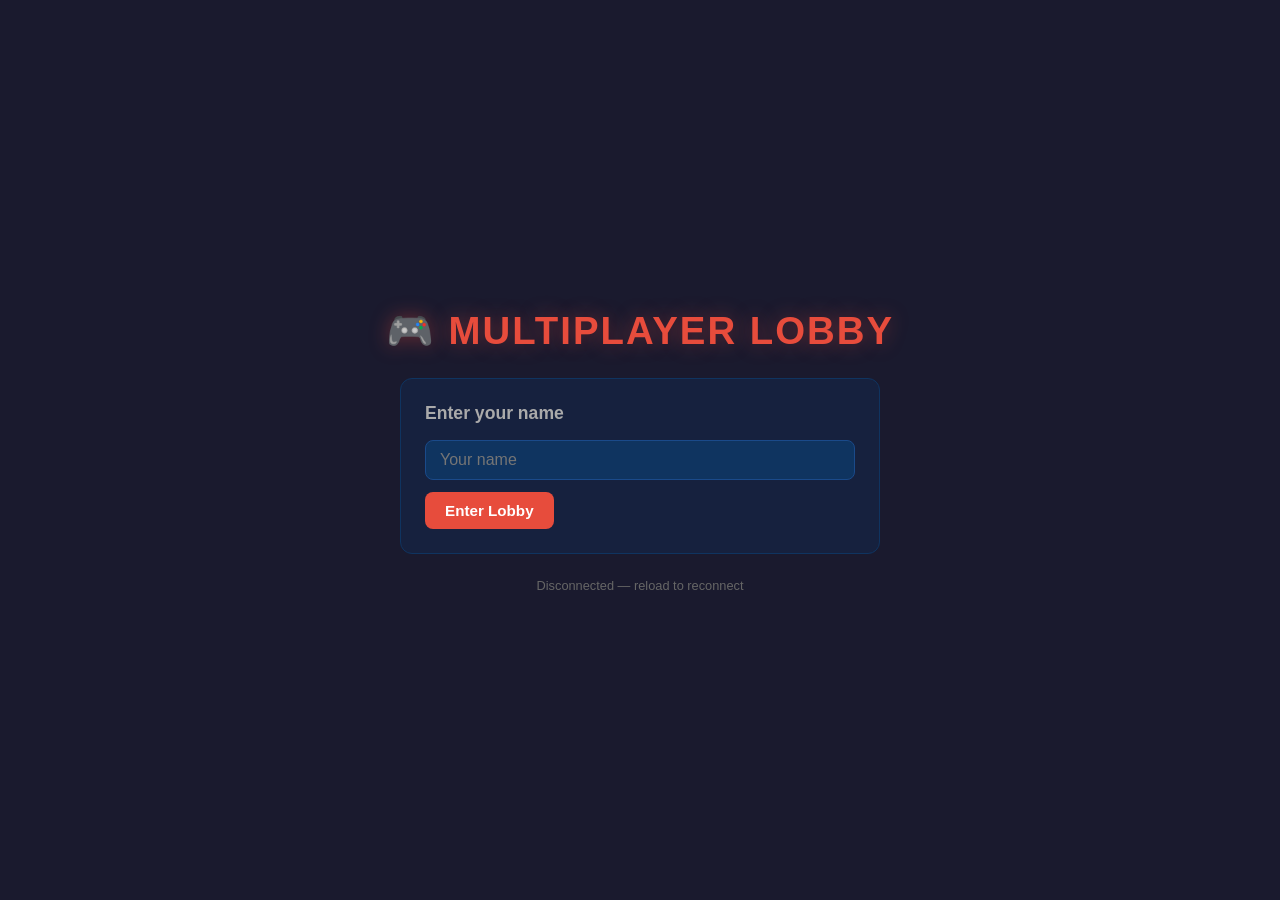
<file: client/index.html>
<!DOCTYPE html>
<html lang="en">
<head>
<meta charset="UTF-8">
<meta name="viewport" content="width=device-width, initial-scale=1.0">
<title>Multiplayer Lobby</title>
<link rel="stylesheet" href="css/style.css">
</head>
<body>
<div id="lobby-screen">
    <h1>🎮 MULTIPLAYER LOBBY</h1>

    <!-- Name entry -->
    <div class="card" id="name-card">
        <h2>Enter your name</h2>
        <input type="text" id="name-input" placeholder="Your name" maxlength="20">
        <button class="btn-primary" id="name-btn" onclick="enterLobby()">Enter Lobby</button>
    </div>

    <!-- Lobby actions -->
    <div class="card" id="lobby-card" style="display:none">
        <h2>Your name: <span id="display-name" style="color:#fff"></span></h2>
        <div style="display:flex;gap:10px;margin-bottom:20px">
            <button class="btn-success" onclick="createRoom()">Create Room</button>
        </div>
        <h2>Available Rooms</h2>
        <div id="room-list"><p style="color:#666;font-size:0.85rem">No rooms yet — create one!</p></div>
    </div>

    <!-- Waiting room -->
    <div class="card" id="waiting-room">
        <h2>Room: <span id="room-id-display" style="color:#f39c12;font-size:1rem"></span></h2>
        <p style="color:#888;font-size:0.85rem;margin-bottom:12px">Share this room ID with friends to join</p>
        <div id="player-chips"></div>
        <div style="display:flex;gap:10px;align-items:center;flex-wrap:wrap">
            <button class="btn-secondary btn-sm" onclick="leaveRoom()">Leave Room</button>
            <span id="status-msg">Waiting for players…</span>
        </div>
    </div>

    <p id="conn-status" style="color:#666;font-size:0.8rem">Connecting…</p>
</div>

<script>
// Accept http(s):// or ws(s):// in the injected value; WebSocket needs ws(s)://
const SERVER_URL = "REPLACE_SERVER_URL".replace(/^http/, "ws");
let ws, myId, myRoom, myPlayerIdx, myColor;

function connect() {
    ws = new WebSocket(SERVER_URL);
    ws.onopen    = () => { document.getElementById("conn-status").textContent = "Connected"; };
    ws.onclose   = () => { document.getElementById("conn-status").textContent = "Disconnected — reload to reconnect"; };
    ws.onerror   = () => { document.getElementById("conn-status").textContent = "Connection error"; };
    ws.onmessage = e  => handleMsg(JSON.parse(e.data));
}

function send(obj) { if (ws && ws.readyState === 1) ws.send(JSON.stringify(obj)); }

function enterLobby() {
    const name = document.getElementById("name-input").value.trim();
    if (!name) return;
    send({ type: "join_lobby", name });
    document.getElementById("name-card").style.display  = "none";
    document.getElementById("lobby-card").style.display = "block";
    document.getElementById("display-name").textContent  = name;
}

function createRoom() {
    send({ type: "create_room" });
}

function joinRoom(roomId) {
    send({ type: "join_room", room_id: roomId });
}

function leaveRoom() {
    send({ type: "leave_room" });
    myRoom = null;
    document.getElementById("waiting-room").style.display = "none";
    document.getElementById("lobby-card").style.display   = "block";
}

function handleMsg(msg) {
    switch (msg.type) {
        case "joined_lobby":
            myId = msg.client_id;
            break;

        case "lobby_update":
            renderRooms(msg.rooms);
            break;

        case "room_created":
            myRoom      = msg.room_id;
            myPlayerIdx = msg.player_idx;
            myColor     = msg.color;
            showWaitingRoom(myRoom);
            break;

        case "room_joined":
            myRoom      = msg.room_id;
            myPlayerIdx = msg.player_idx;
            myColor     = msg.color;
            showWaitingRoom(myRoom);
            break;

        case "player_joined":
        case "player_left":
            renderChips(msg.players);
            break;

        case "error":
            alert(msg.msg);
            break;
    }
}

function showWaitingRoom(roomId) {
    document.getElementById("lobby-card").style.display    = "none";
    document.getElementById("waiting-room").style.display  = "block";
    document.getElementById("room-id-display").textContent = roomId;
}

function renderRooms(rooms) {
    const el = document.getElementById("room-list");
    if (!rooms.length) {
        el.innerHTML = '<p style="color:#666;font-size:0.85rem">No rooms yet — create one!</p>';
        return;
    }
    el.innerHTML = rooms.map(r => `
        <div class="room-item">
            <span class="room-host">${r.host}'s room</span>
            <span class="room-count">${r.players}/6 players</span>
            <button class="btn-secondary btn-sm" onclick="joinRoom('${r.id}')">Join</button>
        </div>
    `).join("");
}

function renderChips(players) {
    document.getElementById("player-chips").innerHTML = players.map(p => `
        <div class="player-chip">
            <div class="chip-dot" style="background:${p.color}"></div>
            ${p.name}
        </div>
    `).join("");
    document.getElementById("status-msg").textContent =
        `${players.length} player${players.length !== 1 ? "s" : ""} in room`;
}

connect();
document.getElementById("name-input").addEventListener("keydown", e => {
    if (e.key === "Enter") enterLobby();
});
</script>
</body>
</html>
</file>
<file: client/css/style.css>
* { box-sizing: border-box; margin: 0; padding: 0; }

body {
    background: #1a1a2e;
    color: #eee;
    font-family: 'Segoe UI', sans-serif;
    min-height: 100vh;
}

/* ── Lobby ─────────────────────────────────────────────── */
#lobby-screen {
    display: flex;
    flex-direction: column;
    align-items: center;
    justify-content: center;
    min-height: 100vh;
    gap: 24px;
    padding: 32px;
}

#lobby-screen h1 {
    font-size: 2.4rem;
    color: #e74c3c;
    letter-spacing: 2px;
    text-shadow: 0 0 20px rgba(231,76,60,0.4);
}

.card {
    background: #16213e;
    border: 1px solid #0f3460;
    border-radius: 12px;
    padding: 24px;
    width: 100%;
    max-width: 480px;
}

.card h2 { font-size: 1.1rem; color: #aaa; margin-bottom: 16px; }

input[type="text"] {
    width: 100%;
    padding: 10px 14px;
    background: #0f3460;
    border: 1px solid #1a4a8a;
    border-radius: 8px;
    color: #eee;
    font-size: 1rem;
    margin-bottom: 12px;
    outline: none;
}
input[type="text"]:focus { border-color: #e74c3c; }

button {
    padding: 10px 20px;
    border: none;
    border-radius: 8px;
    cursor: pointer;
    font-size: 0.95rem;
    font-weight: 600;
    transition: opacity 0.15s, transform 0.1s;
}
button:hover  { opacity: 0.85; }
button:active { transform: scale(0.97); }
button:disabled { opacity: 0.4; cursor: not-allowed; }

.btn-primary  { background: #e74c3c; color: #fff; }
.btn-secondary { background: #2980b9; color: #fff; }
.btn-success  { background: #27ae60; color: #fff; }
.btn-warning  { background: #f39c12; color: #fff; }
.btn-sm       { padding: 6px 14px; font-size: 0.85rem; }

#room-list { display: flex; flex-direction: column; gap: 8px; min-height: 60px; }
.room-item {
    display: flex;
    align-items: center;
    justify-content: space-between;
    background: #0f3460;
    border-radius: 8px;
    padding: 10px 14px;
    font-size: 0.9rem;
}
.room-item .room-host { font-weight: 600; }
.room-item .room-count { color: #aaa; font-size: 0.8rem; }

#waiting-room { display: none; }
#player-chips { display: flex; flex-wrap: wrap; gap: 8px; margin: 12px 0; }
.player-chip {
    display: flex;
    align-items: center;
    gap: 6px;
    background: #0f3460;
    border-radius: 20px;
    padding: 5px 12px;
    font-size: 0.85rem;
}
.chip-dot { width: 10px; height: 10px; border-radius: 50%; flex-shrink: 0; }

#status-msg { color: #aaa; font-size: 0.85rem; margin-top: 8px; }

/* ── Game screen ───────────────────────────────────────── */
#game-screen {
    display: none;
    flex-direction: column;
    height: 100vh;
    overflow: hidden;
}

#top-bar {
    display: flex;
    align-items: center;
    gap: 16px;
    padding: 8px 16px;
    background: #16213e;
    border-bottom: 1px solid #0f3460;
    flex-shrink: 0;
    flex-wrap: wrap;
}

#turn-info { font-size: 0.95rem; }
#turn-info span { font-weight: 700; }
#phase-badge {
    padding: 4px 12px;
    border-radius: 12px;
    font-size: 0.8rem;
    font-weight: 700;
    text-transform: uppercase;
    letter-spacing: 1px;
}
.phase-setup    { background: #8e44ad; }
.phase-reinforce { background: #27ae60; }
.phase-attack   { background: #e74c3c; }
.phase-fortify  { background: #2980b9; }

#armies-badge {
    background: #f39c12;
    color: #1a1a2e;
    padding: 4px 12px;
    border-radius: 12px;
    font-size: 0.85rem;
    font-weight: 700;
}

#top-bar button { margin-left: auto; }

/* ── Main layout ───────────────────────────────────────── */
#main-area {
    display: flex;
    flex: 1;
    overflow: hidden;
}

#map-container {
    flex: 1;
    position: relative;
    overflow: hidden;
    background: #0d1b2a;
}

#map-svg {
    width: 100%;
    height: 100%;
}

/* Territory SVG styles */
.territory {
    stroke: #1a1a2e;
    stroke-width: 1.5;
    cursor: pointer;
    transition: filter 0.1s;
}
.territory:hover           { filter: brightness(1.25); }
.territory.selected        { stroke: #fff; stroke-width: 3; filter: brightness(1.35); }
.territory.attack-source   { stroke: #e74c3c; stroke-width: 3; filter: brightness(1.3); }
.territory.attack-target   { stroke: #e74c3c; stroke-width: 2.5; stroke-dasharray: 5 3; }
.territory.fortify-source  { stroke: #2980b9; stroke-width: 3; filter: brightness(1.3); }
.territory.fortify-target  { stroke: #2980b9; stroke-width: 2.5; stroke-dasharray: 5 3; }
.territory.valid-target    { filter: brightness(1.15); }

.terr-label {
    font-size: 6px;
    fill: rgba(255,255,255,0.85);
    text-anchor: middle;
    dominant-baseline: middle;
    pointer-events: none;
    font-weight: 600;
    text-shadow: none;
}
.terr-armies {
    font-size: 9px;
    fill: #fff;
    text-anchor: middle;
    dominant-baseline: middle;
    pointer-events: none;
    font-weight: 900;
    text-shadow: 1px 1px 2px #000;
}
.armies-bg {
    fill: rgba(0,0,0,0.55);
    pointer-events: none;
}

/* ── Sidebar ───────────────────────────────────────────── */
#sidebar {
    width: 220px;
    background: #16213e;
    border-left: 1px solid #0f3460;
    display: flex;
    flex-direction: column;
    overflow: hidden;
    flex-shrink: 0;
}

#player-list {
    padding: 12px;
    border-bottom: 1px solid #0f3460;
}
#player-list h3 { font-size: 0.8rem; color: #888; text-transform: uppercase; letter-spacing: 1px; margin-bottom: 10px; }

.player-row {
    display: flex;
    align-items: center;
    gap: 8px;
    padding: 6px 8px;
    border-radius: 6px;
    margin-bottom: 4px;
    font-size: 0.85rem;
    transition: background 0.15s;
}
.player-row.active { background: #0f3460; }
.player-row.eliminated { opacity: 0.4; }
.player-color { width: 12px; height: 12px; border-radius: 50%; flex-shrink: 0; }
.player-name  { flex: 1; overflow: hidden; text-overflow: ellipsis; white-space: nowrap; }
.player-terr  { font-size: 0.75rem; color: #888; }

#continent-list {
    padding: 12px;
    border-bottom: 1px solid #0f3460;
    flex-shrink: 0;
}
#continent-list h3 { font-size: 0.8rem; color: #888; text-transform: uppercase; letter-spacing: 1px; margin-bottom: 8px; }
.cont-row {
    display: flex;
    align-items: center;
    justify-content: space-between;
    font-size: 0.78rem;
    margin-bottom: 4px;
    padding: 3px 0;
}
.cont-dot  { width: 8px; height: 8px; border-radius: 50%; flex-shrink: 0; margin-right: 6px; }
.cont-name { flex: 1; }
.cont-bonus { color: #f39c12; font-weight: 700; }
.cont-owner { font-size: 0.7rem; font-style: italic; }

#event-log {
    flex: 1;
    overflow-y: auto;
    padding: 12px;
}
#event-log h3 { font-size: 0.8rem; color: #888; text-transform: uppercase; letter-spacing: 1px; margin-bottom: 8px; }
.log-entry {
    font-size: 0.78rem;
    padding: 4px 0;
    border-bottom: 1px solid #0f3460;
    color: #ccc;
    line-height: 1.4;
}
.log-entry.attack { color: #e74c3c; }
.log-entry.capture { color: #f39c12; font-weight: 600; }
.log-entry.system  { color: #888; font-style: italic; }

/* ── Modal ─────────────────────────────────────────────── */
#modal-overlay {
    display: none;
    position: fixed;
    inset: 0;
    background: rgba(0,0,0,0.6);
    z-index: 100;
    align-items: center;
    justify-content: center;
}
#modal-overlay.active { display: flex; }

#modal-box {
    background: #16213e;
    border: 1px solid #0f3460;
    border-radius: 14px;
    padding: 28px;
    min-width: 300px;
    max-width: 400px;
    text-align: center;
}
#modal-box h3    { font-size: 1.2rem; margin-bottom: 12px; }
#modal-box p     { color: #aaa; font-size: 0.9rem; margin-bottom: 20px; }
#modal-box input { margin-bottom: 16px; }
.modal-btns      { display: flex; gap: 10px; justify-content: center; }

/* ── Attack result ─────────────────────────────────────── */
#attack-popup {
    display: none;
    position: fixed;
    top: 50%;
    left: 50%;
    transform: translate(-50%,-50%);
    background: #16213e;
    border: 2px solid #e74c3c;
    border-radius: 14px;
    padding: 24px 32px;
    z-index: 50;
    min-width: 280px;
    text-align: center;
}
#attack-popup h3 { font-size: 1.1rem; margin-bottom: 14px; color: #e74c3c; }
.dice-row { display: flex; justify-content: center; gap: 8px; margin: 8px 0; }
.die {
    width: 36px; height: 36px;
    border-radius: 8px;
    display: flex; align-items: center; justify-content: center;
    font-size: 1.2rem; font-weight: 900;
}
.die.atk { background: #c0392b; color: #fff; }
.die.def { background: #2980b9; color: #fff; }
#attack-popup .result-text { margin: 12px 0; font-size: 0.9rem; color: #ccc; }
#attack-popup .capture-text { color: #f39c12; font-weight: 700; font-size: 1rem; }

/* ── Win screen ────────────────────────────────────────── */
#win-overlay {
    display: none;
    position: fixed;
    inset: 0;
    background: rgba(0,0,0,0.8);
    z-index: 200;
    align-items: center;
    justify-content: center;
    flex-direction: column;
    gap: 24px;
}
#win-overlay.active { display: flex; }
#win-overlay h1 { font-size: 3rem; color: #f39c12; text-shadow: 0 0 30px rgba(243,156,18,0.6); }
#win-overlay p  { font-size: 1.2rem; color: #eee; }
</file>
